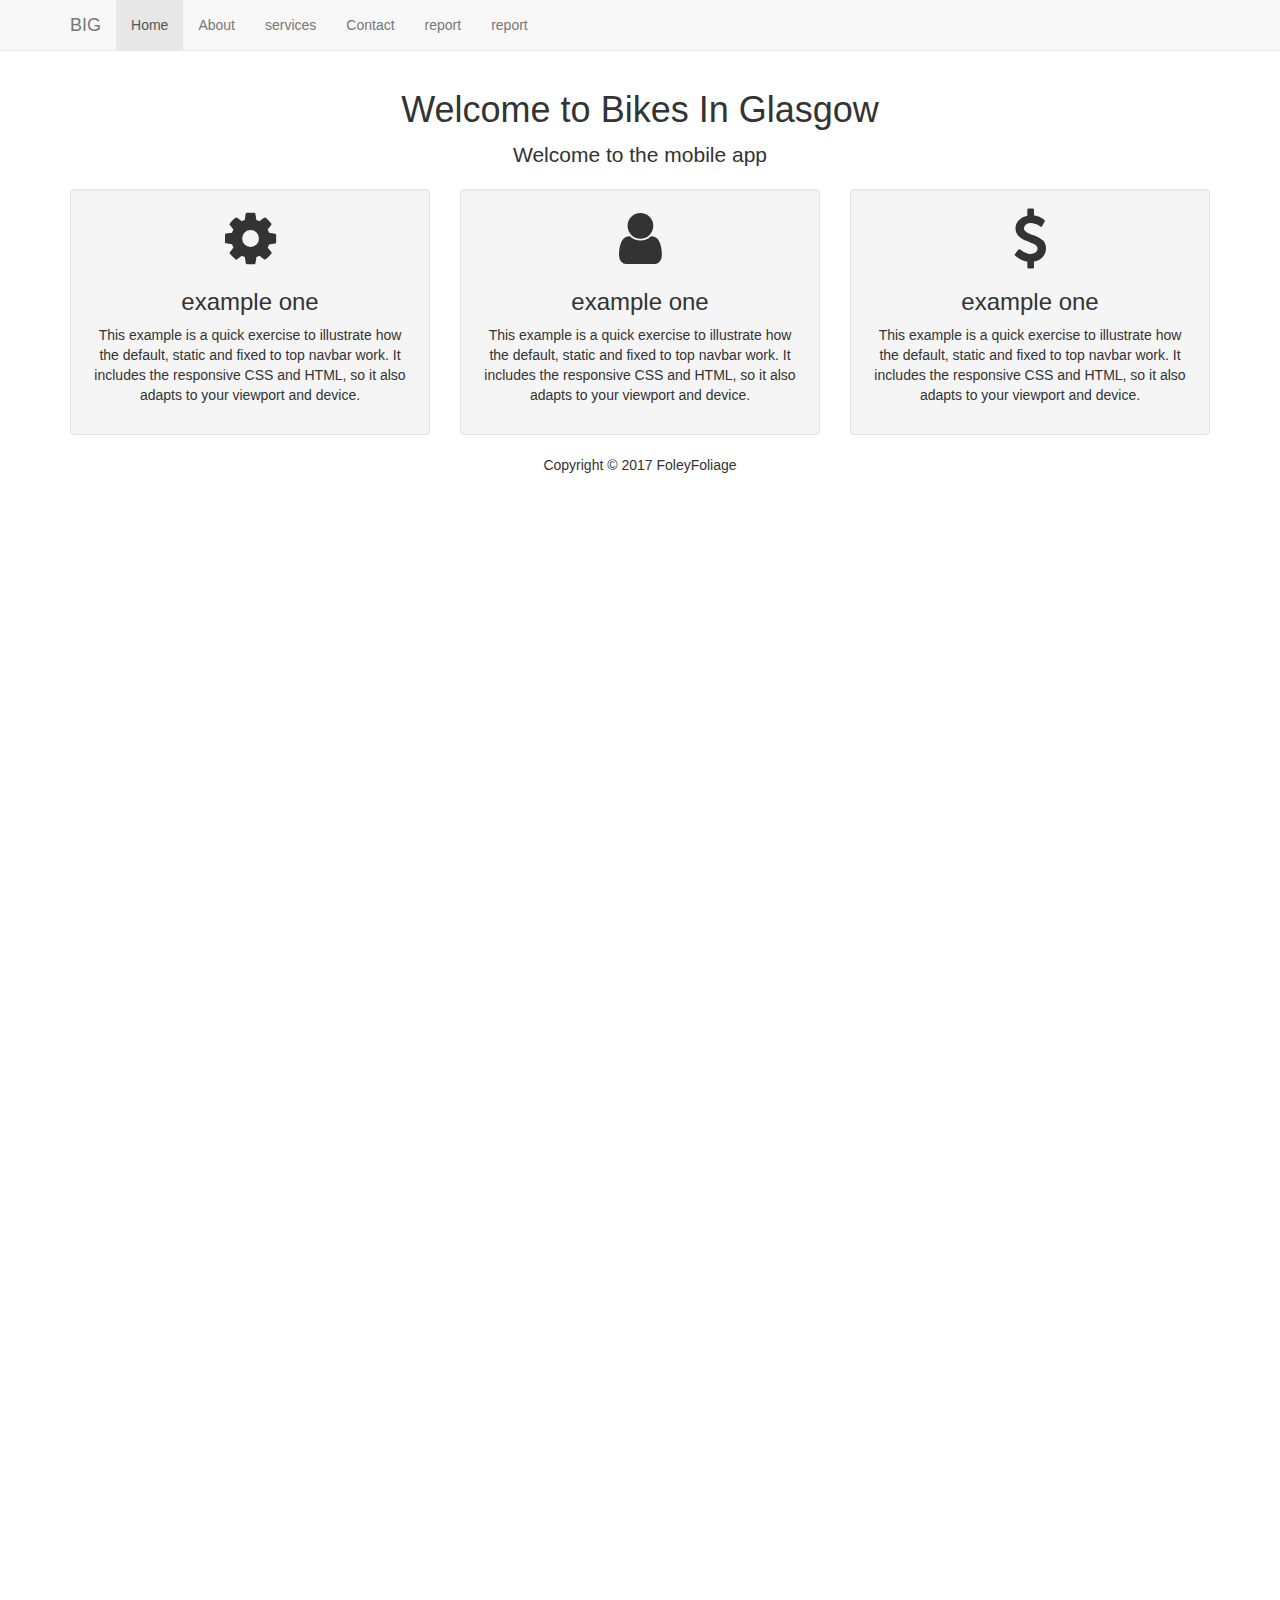
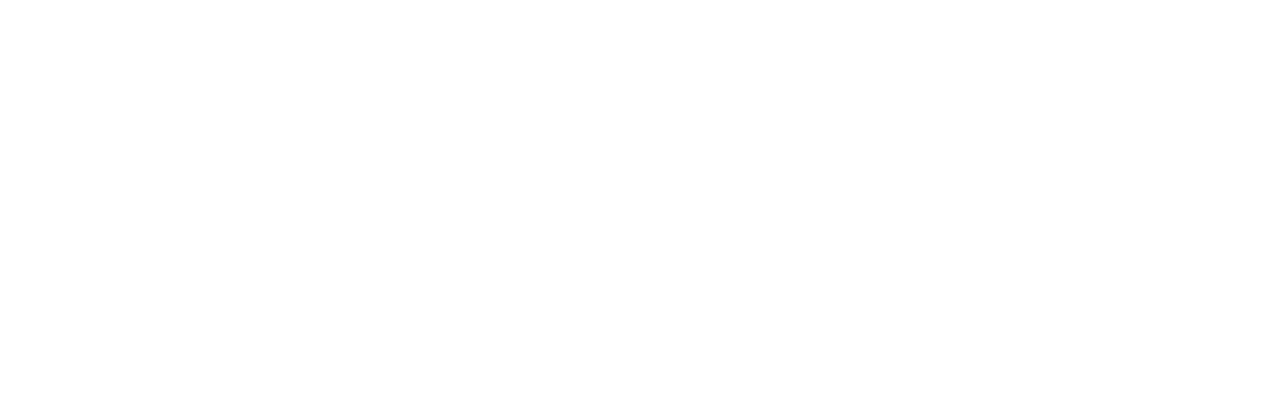
<file: BikesInGlasgow/www/index.html>
<!DOCTYPE html>
<html>
<head>
    <meta charset="utf-8" />
    <meta name="format-detection" content="telephone=no" />
    <meta name="msapplication-tap-highlight" content="no" />
    <meta name="viewport" content="user-scalable=no, initial-scale=1, maximum-scale=1, minimum-scale=1, width=device-width" />
    <meta http-equiv="Content-Security-Policy" content="default-src * 'unsafe-inline'; style-src 'self' 'unsafe-inline'; media-src *" />
	<link rel="stylesheet" href="css/bootstrap.min.css">
	<link rel="stylesheet" href="css/font-awesome.css">
    <link rel="stylesheet" type="text/css" href="css/index.css" />
    <title>Bikes In Glasgow</title>
</head>
<body>
    <!-- Static navbar -->
    <nav class="navbar navbar-default navbar-static-top">
      <div class="container">
        <div class="navbar-header">
          <button type="button" class="navbar-toggle collapsed" data-toggle="collapse" data-target="#navbar" aria-expanded="false" aria-controls="navbar">
            <span class="sr-only">Toggle navigation</span>
            <span class="icon-bar"></span>
            <span class="icon-bar"></span>
            <span class="icon-bar"></span>
          </button>
          <a class="navbar-brand" href="index.html">BIG</a>
        </div>
        <div id="navbar" class="navbar-collapse collapse">
          <ul class="nav navbar-nav">
            <li class="active"><a href="index.html">Home</a></li>
            <li><a href="about.html">About</a></li>
            <li><a href="services.html">services</a></li>
            <li><a href="contact.html">Contact</a></li>
			<li><a href="report.html">report</a></li>
			<li><a href="map.html">report</a></li>
          </ul>
        </div><!--/.nav-collapse -->
      </div>
    </nav>
    <div class="container text-center">
        <h1>Welcome to Bikes In Glasgow</h1>
        <p class="lead">Welcome to the mobile app</p>
        <div class="row">
          <div class="col-md-4">
            <div class="well">
              <i class="fa fa-gear"></i>
                <h3>example one</h3>
                <p>This example is a quick exercise to illustrate how the default, static and fixed to top navbar work. It includes the responsive CSS and HTML, so it also adapts to your viewport and device.</p>
              </div>
            </div>
          <div class="col-md-4">
            <div class="well">
              <i class="fa fa-user"></i>
                <h3>example one</h3>
                <p>This example is a quick exercise to illustrate how the default, static and fixed to top navbar work. It includes the responsive CSS and HTML, so it also adapts to your viewport and device.</p>
              </div>
            </div>
          <div class="col-md-4">
            <div class="well">
              <i class="fa fa-dollar"></i>
                <h3>example one</h3>
                <p>This example is a quick exercise to illustrate how the default, static and fixed to top navbar work. It includes the responsive CSS and HTML, so it also adapts to your viewport and device.</p>
              </div>
            </div>
          </div>
		</div>
     <footer><p class="text-center">Copyright &copy; 2017 FoleyFoliage</p></footer>
	<script type="text/javascript" src="js/jquery.js"></script>
	<script type="text/javascript" src="js/jquery.min.js"></script>
    <script type="text/javascript" src="js/bootstrap.min.js"></script>
    <script type="text/javascript" src="js/index.js"></script>
    <script type="text/javascript">
        app.initialize();
    </script>
</body>
</html>
</file>
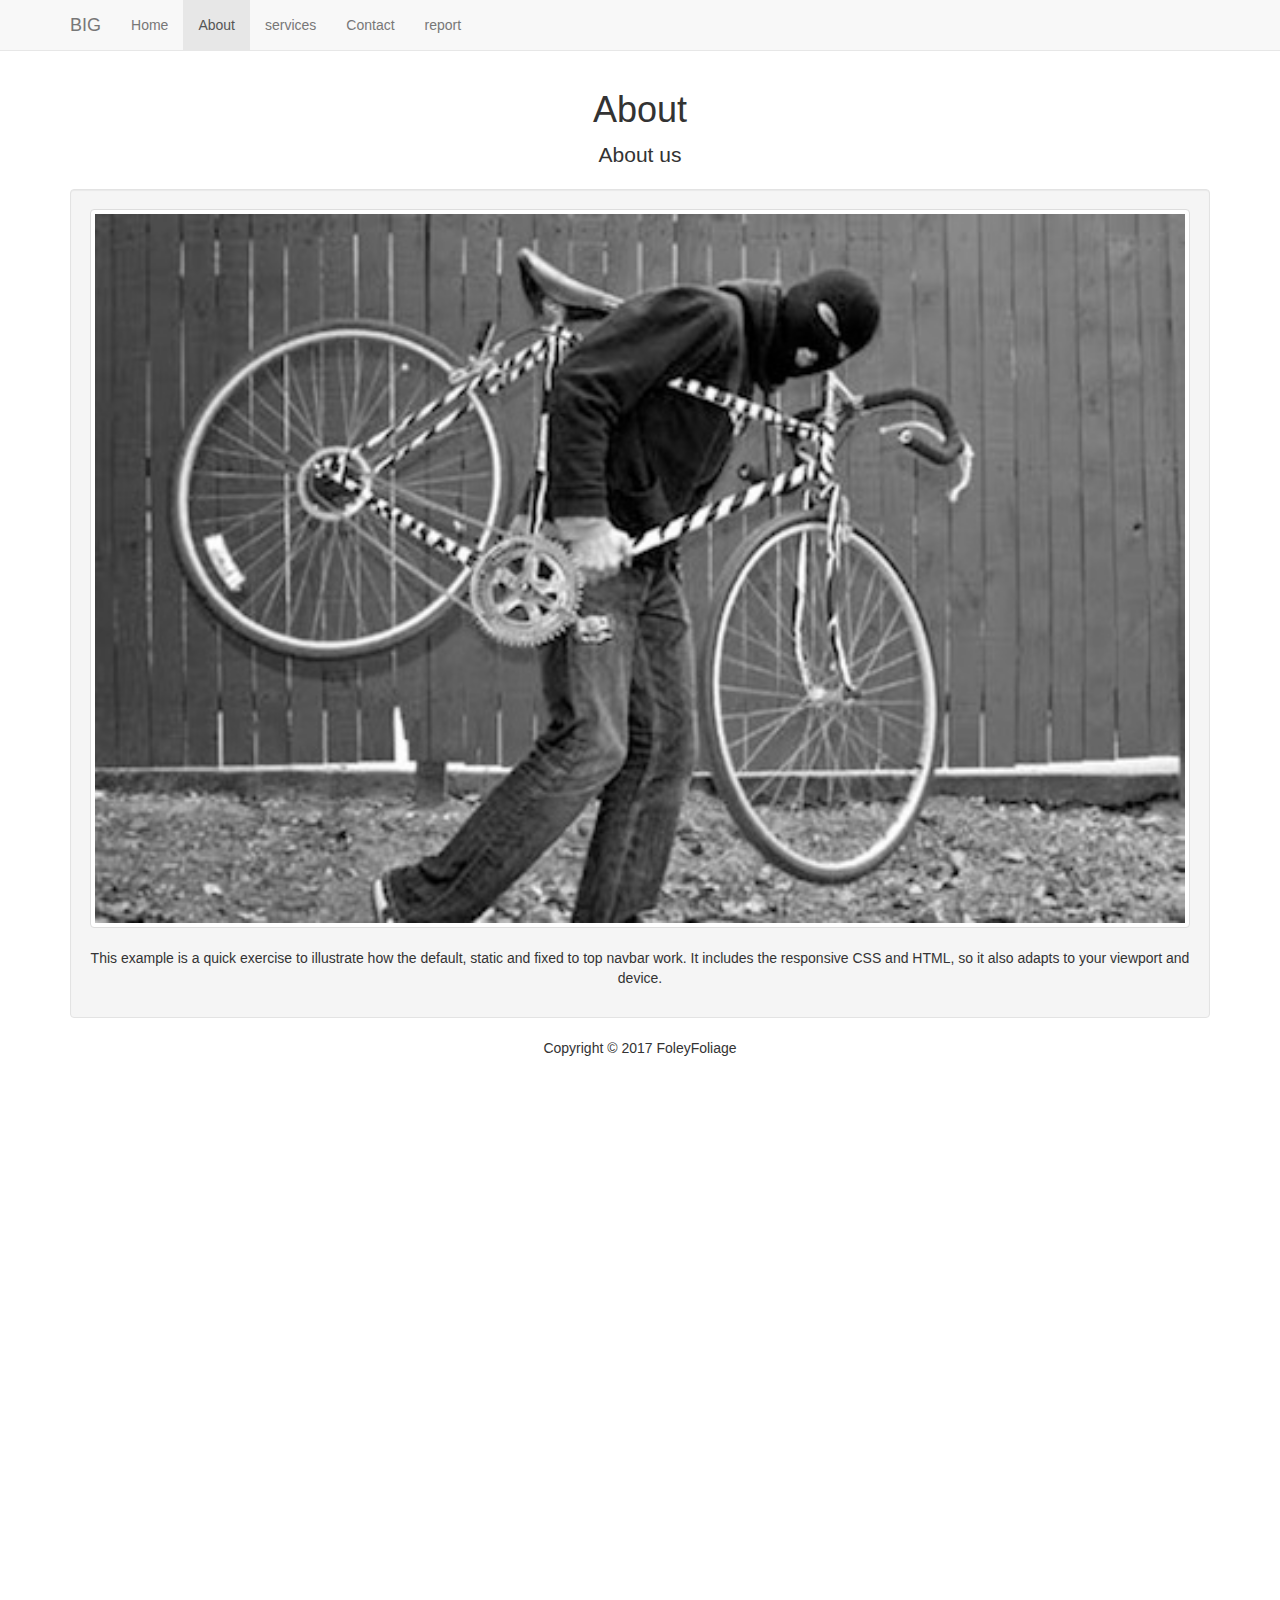
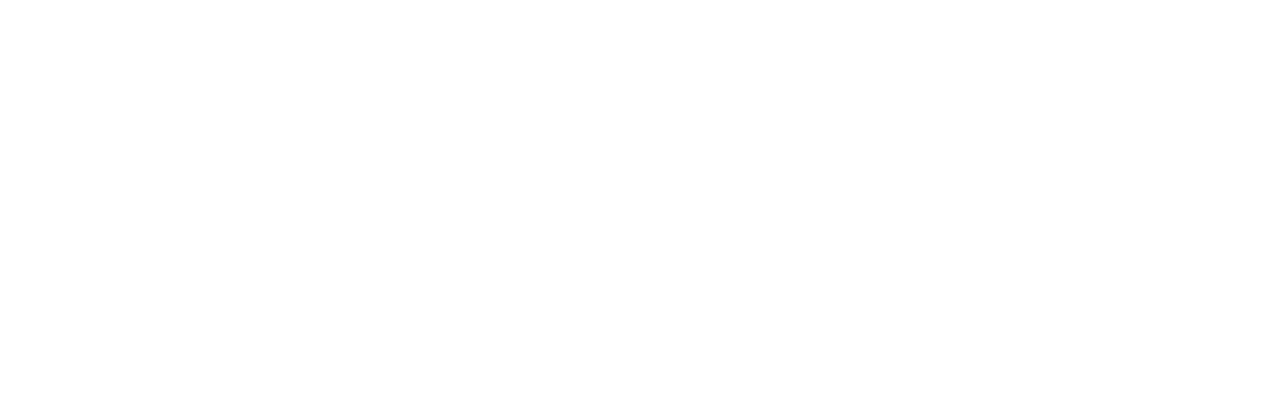
<file: BikesInGlasgow/www/about.html>
<!DOCTYPE html>
<html>
<head>
    <meta charset="utf-8" />
    <meta name="format-detection" content="telephone=no" />
    <meta name="msapplication-tap-highlight" content="no" />
    <meta name="viewport" content="user-scalable=no, initial-scale=1, maximum-scale=1, minimum-scale=1, width=device-width" />
    <meta http-equiv="Content-Security-Policy" content="default-src * 'unsafe-inline'; style-src 'self' 'unsafe-inline'; media-src *" />
	<link rel="stylesheet" href="css/bootstrap.min.css">
	<link rel="stylesheet" href="css/font-awesome.css">
    <link rel="stylesheet" type="text/css" href="css/index.css" />
    <title>Bikes In Glasgow</title>
</head>
<body>
    <!-- Static navbar -->
    <nav class="navbar navbar-default navbar-static-top">
      <div class="container">
        <div class="navbar-header">
          <button type="button" class="navbar-toggle collapsed" data-toggle="collapse" data-target="#navbar" aria-expanded="false" aria-controls="navbar">
            <span class="sr-only">Toggle navigation</span>
            <span class="icon-bar"></span>
            <span class="icon-bar"></span>
            <span class="icon-bar"></span>
          </button>
          <a class="navbar-brand" href="index.html">BIG</a>
        </div>
        <div id="navbar" class="navbar-collapse collapse">
          <ul class="nav navbar-nav">
            <li><a href="index.html">Home</a></li>
            <li class="active"><a href="about.html">About</a></li>
            <li><a href="services.html">services</a></li>
            <li><a href="contact.html">Contact</a></li>
			<li><a href="report.html">report</a></li>
          </ul>
        </div><!--/.nav-collapse -->
      </div>
    </nav>
    <div class="container text-center">
        <h1>About</h1>
        <p class="lead">About us</p>
        <div class="row">
          <div class="col-md-12">
            <div class="well">
                <img class="thumbnail" src="img/image1.jpg" />
                <p>This example is a quick exercise to illustrate how the default, static and fixed to top navbar work. It includes the responsive CSS and HTML, so it also adapts to your viewport and device.</p>
              </div>
            </div>
          </div>
		  </div>
     <footer><p class="text-center">Copyright &copy; 2017 FoleyFoliage</p></footer>
	<script type="text/javascript" src="js/jquery.js"></script>
	<script type="text/javascript" src="js/jquery.min.js"></script>
    <script type="text/javascript" src="js/bootstrap.min.js"></script>
    <script type="text/javascript" src="js/index.js"></script>
    <script type="text/javascript">
        app.initialize();
    </script>
</body>
</html>
</file>
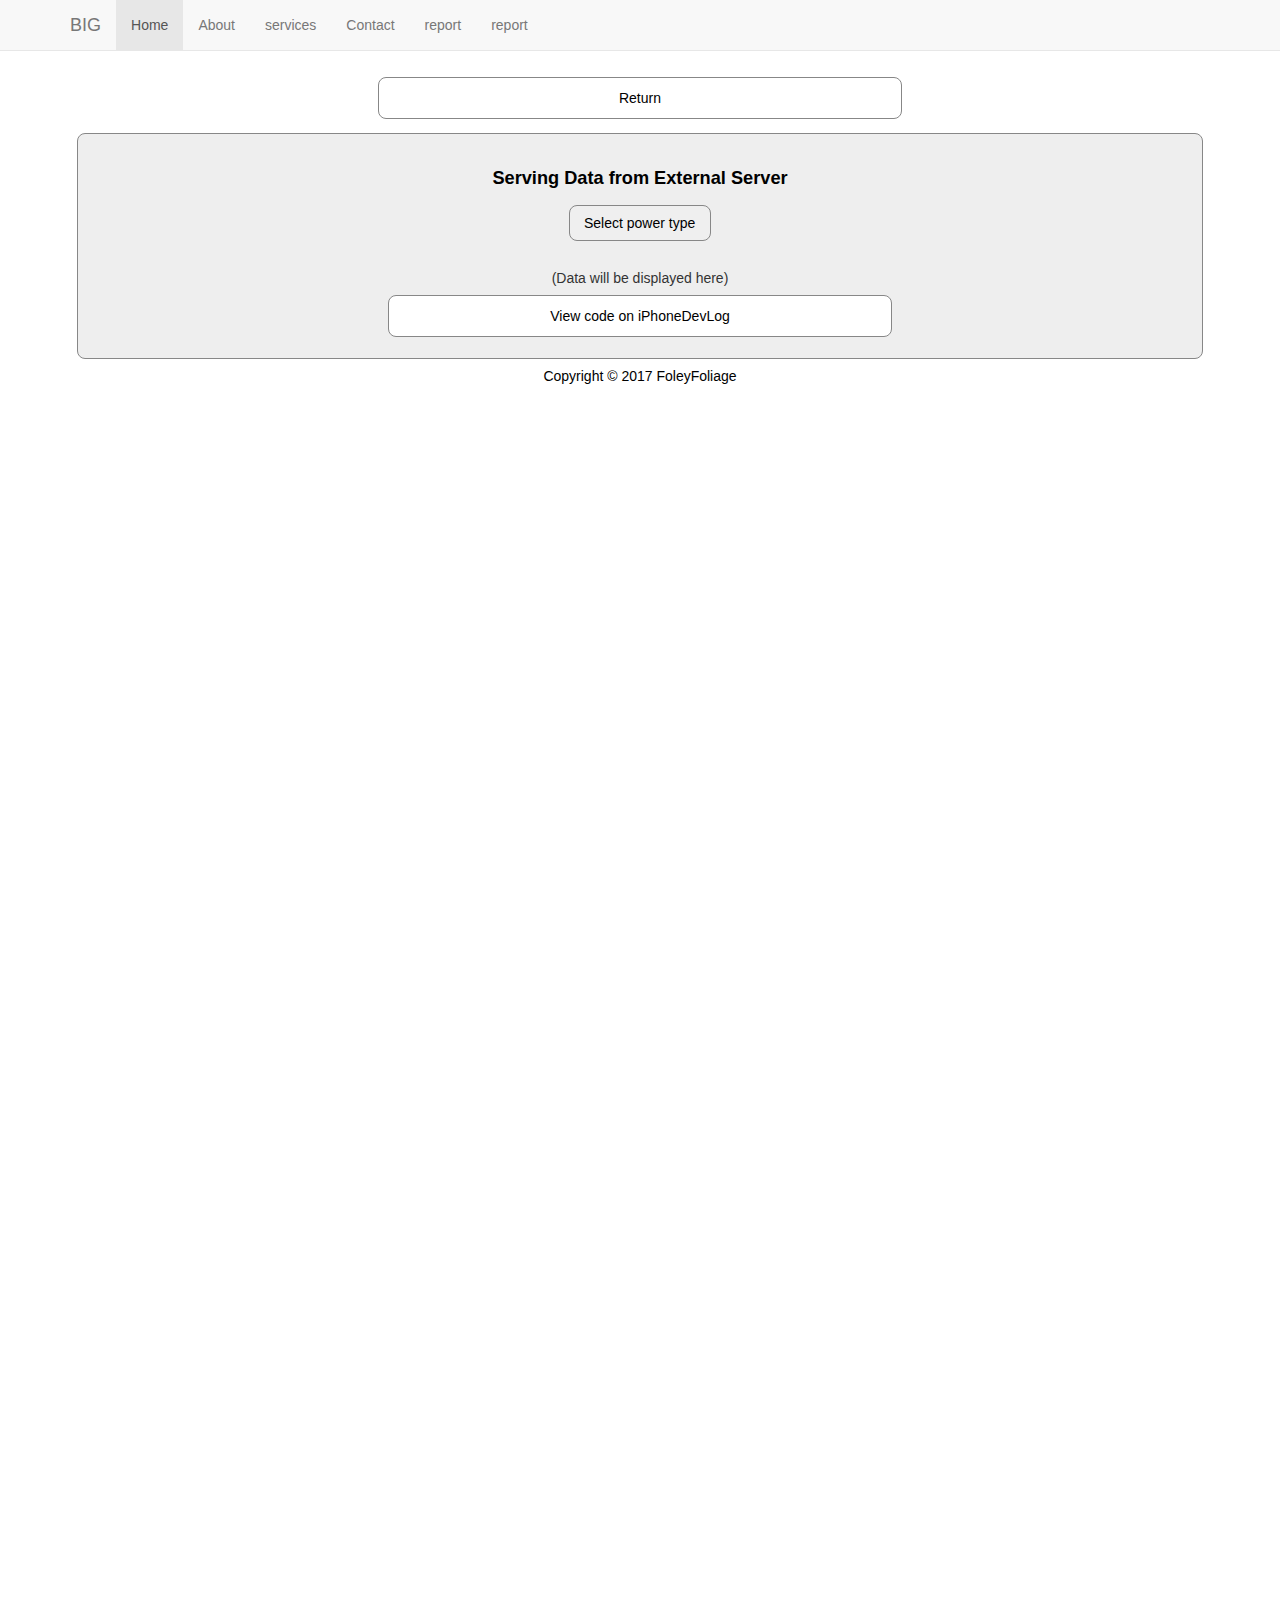
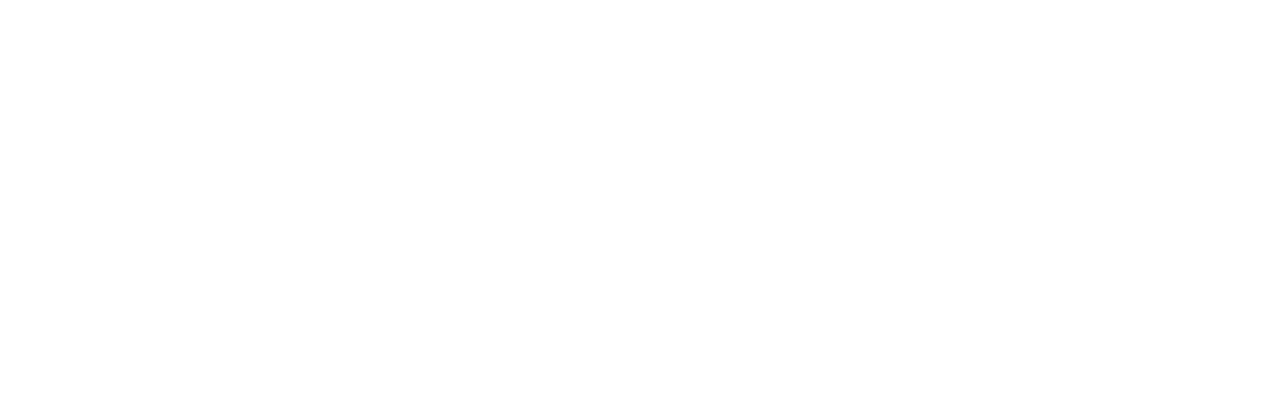
<file: BikesInGlasgow/www/ajaxDB.html>
<!DOCTYPE html>
<html>
<head>
    <meta charset="utf-8" />
    <meta name="format-detection" content="telephone=no" />
    <meta name="msapplication-tap-highlight" content="no" />
    <meta name="viewport" content="user-scalable=no, initial-scale=1, maximum-scale=1, minimum-scale=1, width=device-width" />
    <meta http-equiv="Content-Security-Policy" content="default-src * 'unsafe-inline'; style-src 'self' 'unsafe-inline'; media-src *" />
	<link rel="stylesheet" href="css/bootstrap.min.css">
	<link rel="stylesheet" href="css/font-awesome.css">
    <link rel="stylesheet" type="text/css" href="css/index.css" />
    <title>Bikes In Glasgow</title>
	<style type="text/css">
.buttonClass, h2, p, .inputClass, #output, td, select {
 font-family: "Helvetica"; color: #000; font-size:1em; 
}
h2 {
 font-size:1.3em; font-weight: bold;
}
.buttonClass, .inputClass, #output, .buttonDel, select {
 border-radius:8px; 
 border:#878787 solid 1px; padding:.5em 1em;margin:.5em;
 -webkit-appearance:none;
} 
.buttonClass, .inputClass, #output {
 width: 46%;
} 
.buttonClass {
 text-align: center; height: 3em; background-color:#fff;
}
.select {
 text-align: center; height: 9em; background-color:#fff; line-height: 3em;
}
.inputClass {
 text-align: left; height: 2em; background-color:#ffe; width:90%; 
}
.segment {
 display:block; border-radius:8px; background-color:#eee;
 border:#878787 solid 1px; padding:1em; margin:.5em;
 -webkit-appearance:none; 
 height: auto; 
}
table {
 width:100%;
}
td {
 font-size:.8em;
 padding: .5em;
 width:25%;
 border:1px gray solid;
 overflow:auto; 
 border-radius: 4px;
 background-color: #fff;
 height:2em;
}
@media screen and (max-width:800px) {
 .buttonClass { width: 100%;}
}</style>
</head>
<body>
    <!-- Static navbar -->
    <nav class="navbar navbar-default navbar-static-top">
      <div class="container">
        <div class="navbar-header">
          <button type="button" class="navbar-toggle collapsed" data-toggle="collapse" data-target="#navbar" aria-expanded="false" aria-controls="navbar">
            <span class="sr-only">Toggle navigation</span>
            <span class="icon-bar"></span>
            <span class="icon-bar"></span>
            <span class="icon-bar"></span>
          </button>
          <a class="navbar-brand" href="index.html">BIG</a>
        </div>
        <div id="navbar" class="navbar-collapse collapse">
          <ul class="nav navbar-nav">
            <li class="active"><a href="index.html">Home</a></li>
            <li><a href="about.html">About</a></li>
            <li><a href="services.html">services</a></li>
            <li><a href="contact.html">Contact</a></li>
			<li><a href="report.html">report</a></li>
			<li><a href="map.html">report</a></li>
          </ul>
        </div><!--/.nav-collapse -->
      </div>
    </nav>
    <div class="container text-center">
        <input type="button" class="buttonClass" onclick='window.location="index.html"' value="Return">
<div class="segment">
<h2>Serving Data from External Server</h2>
 <form action="" method="GET" id="formPowerType">
 <select name="users" onchange="showUser(this.value)">
 <option value="">Select power type</option>
 <option value="electric">Electric</option>
 <option value="nitro">Nitro</option>
 </select>
 <!-- <br><input type="button" id="button" class="buttonClass" value="GO" onSubmit="return showUser(this.form)"> -->
 </form>
 <br>
 <div id="txtHint">(Data will be displayed here)</div>
<input type="button" class="buttonClass" onclick='window.location="https://iphonedevlog.wordpress.com/2014/03/28/populate-your-phonegap-app-with-data-from-an-external-server-db/"' value="View code on iPhoneDevLog">
</div>

		</div>
     <footer><p class="text-center">Copyright &copy; 2017 FoleyFoliage</p></footer>
	<script type="text/javascript" src="js/jquery.js"></script>
	<script type="text/javascript" src="js/jquery.min.js"></script>
    <script type="text/javascript" src="js/bootstrap.min.js"></script>
    <script type="text/javascript" src="js/index.js"></script>
    <script type="text/javascript">
        app.initialize();
    </script>
	<script>
// ————————— CORS begin
// Create the XHR object.
function createCORSRequest(method, url) {
var xhr = new XMLHttpRequest();
if (“withCredentials” in xhr) {
// XHR for Chrome/Firefox/Opera/Safari.
xhr.open(method, url, true);
console.log(‘withCredentials’);
}
else if (typeof XDomainRequest != “undefined”) {
// XDomainRequest for IE.
xhr = new XDomainRequest();
xhr.open(method, url);
}
else {
// CORS not supported.
xhr = null;
}
return xhr;
}
function makeCorsRequest() {
var xhr = createCORSRequest(‘GET’, url);
if (!xhr) {
alert(‘CORS not supported’);
return;
}
xhr.onload = function() {
console.log(“onloadn”);
}
xhr.onerror = function() {
alert(‘Error accessing database.’);
}
xhr.send();
}
// ————————— CORS end
function showUser(str) {
if (str==””) {
document.getElementById(“txtHint”).innerHTML = “Please make a selection.”;
return;
}
document.getElementById(“txtHint”).innerHTML = “Getting data …”;
xmlhttp=new XMLHttpRequest();
xmlhttp.onreadystatechange=function() {
if (xmlhttp.readyState==4 && xmlhttp.status==200) {
var txt = xmlhttp.responseText;
document.getElementById(“txtHint”).innerHTML = xmlhttp.responseText;
}
}
// Need full URL to page, since this HTML page is not on a server
xmlhttp.open(“GET”,”http://localhost/BikesInGlasgow/getcars.php?q=’+str'”,true);
xmlhttp.send();
}
// Start the CORS on startup
var url = “http://localhost”;
var method = “GET”;
createCORSRequest(method, url);
 </script>
</body>
</html>
</file>
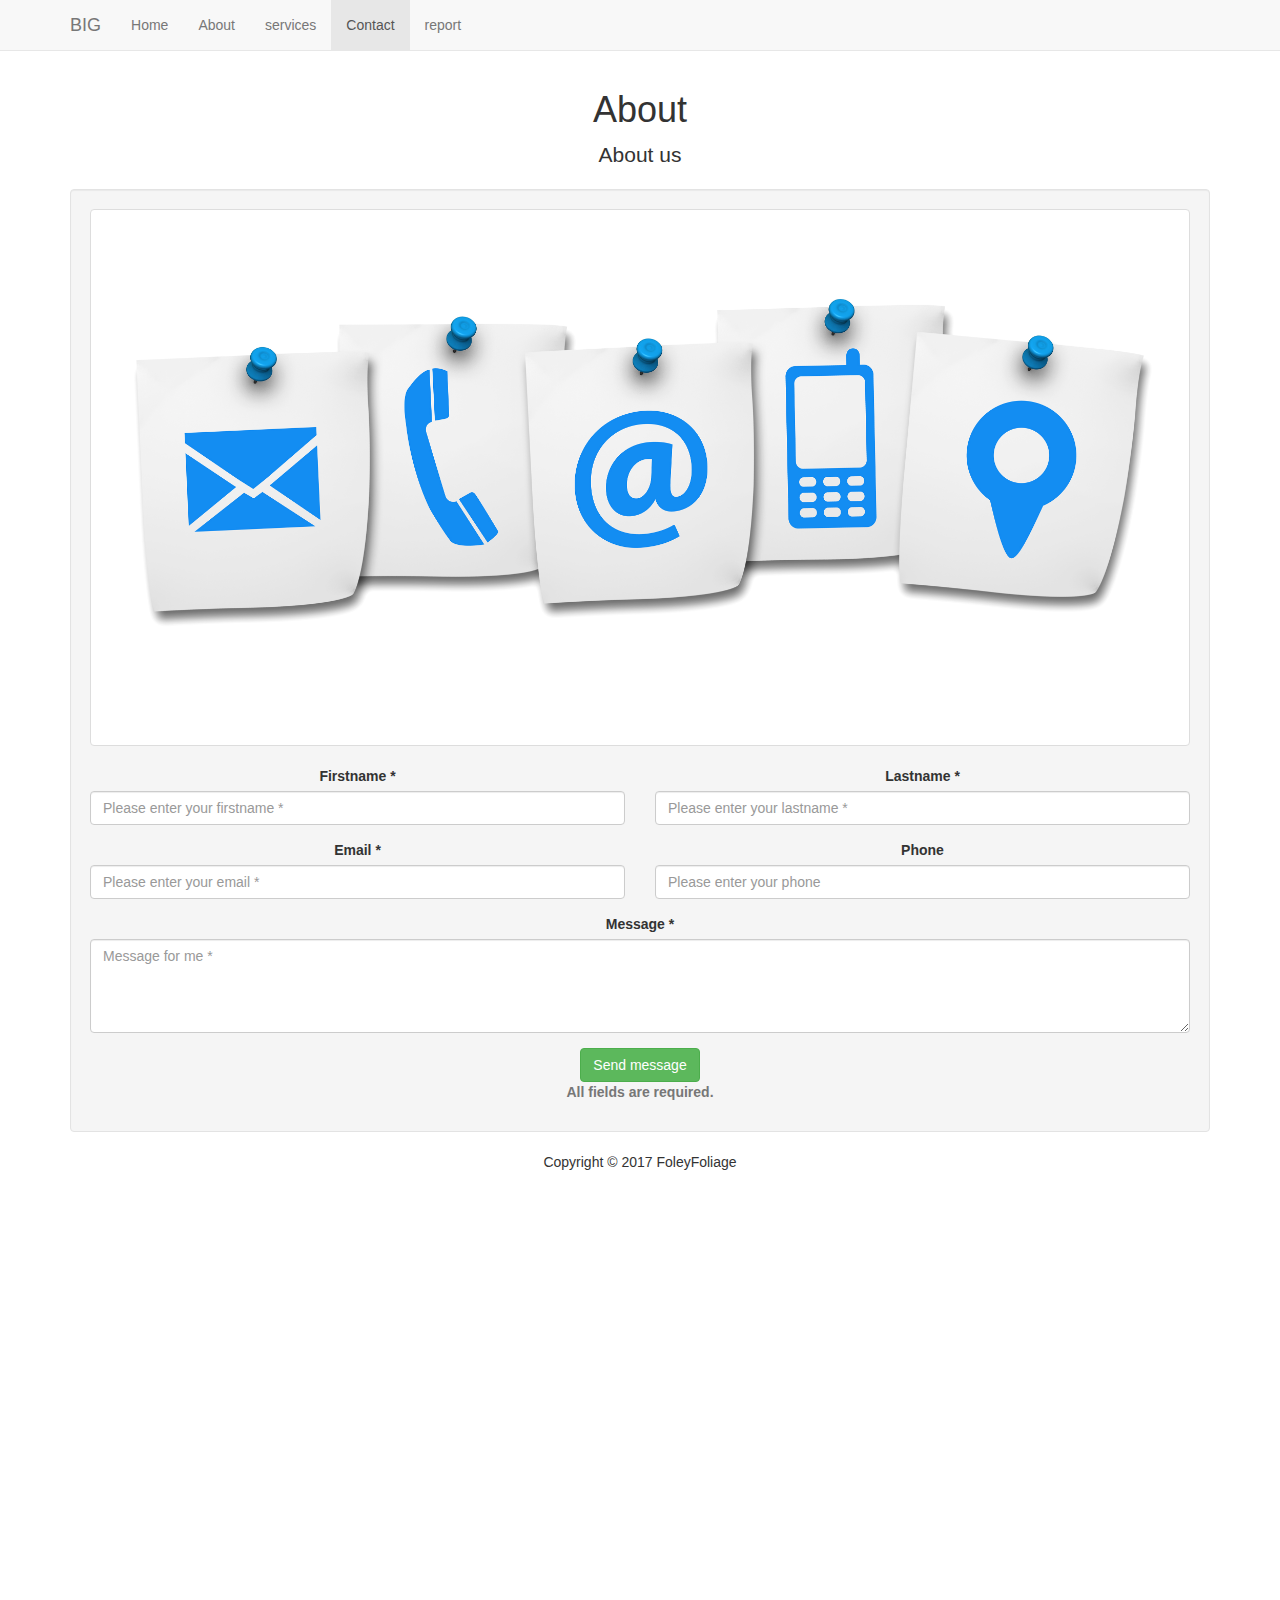
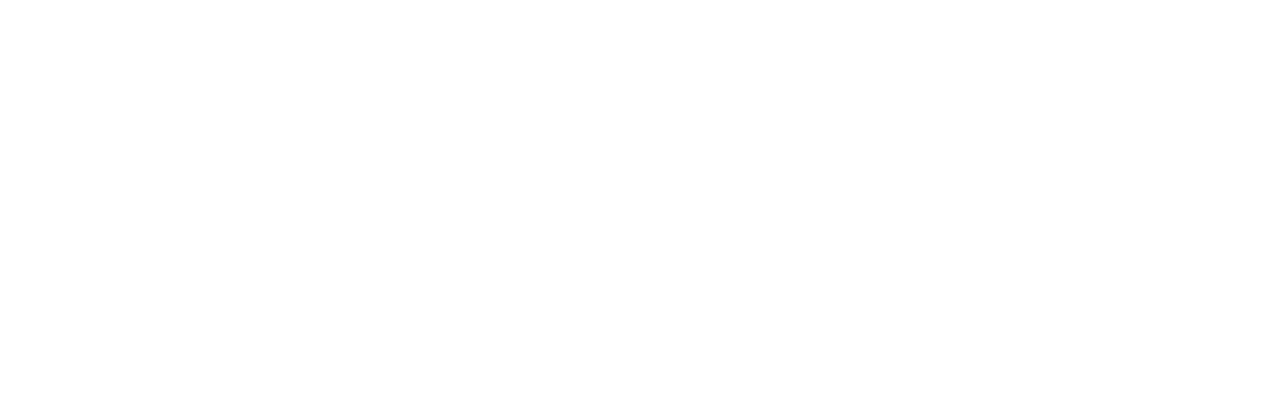
<file: BikesInGlasgow/www/contact.html>
<!DOCTYPE html>
<html>
<head>
    <meta charset="utf-8" />
    <meta name="format-detection" content="telephone=no" />
    <meta name="msapplication-tap-highlight" content="no" />
    <meta name="viewport" content="user-scalable=no, initial-scale=1, maximum-scale=1, minimum-scale=1, width=device-width" />
    <meta http-equiv="Content-Security-Policy" content="default-src * 'unsafe-inline'; style-src 'self' 'unsafe-inline'; media-src *" />
	<link rel="stylesheet" href="css/bootstrap.min.css">
	<link rel="stylesheet" href="css/font-awesome.css">
    <link rel="stylesheet" type="text/css" href="css/index.css" />
    <title>Bikes In Glasgow</title>
</head>
<body>
    <!-- Static navbar -->
    <nav class="navbar navbar-default navbar-static-top">
      <div class="container">
        <div class="navbar-header">
          <button type="button" class="navbar-toggle collapsed" data-toggle="collapse" data-target="#navbar" aria-expanded="false" aria-controls="navbar">
            <span class="sr-only">Toggle navigation</span>
            <span class="icon-bar"></span>
            <span class="icon-bar"></span>
            <span class="icon-bar"></span>
          </button>
          <a class="navbar-brand" href="index.html">BIG</a>
        </div>
        <div id="navbar" class="navbar-collapse collapse">
          <ul class="nav navbar-nav">
            <li><a href="index.html">Home</a></li>
            <li><a href="about.html">About</a></li>
            <li><a href="services.html">services</a></li>
            <li class="active"><a href="contact.html">Contact</a></li>
			<li><a href="report.html">report</a></li>
          </ul>
        </div><!--/.nav-collapse -->
      </div>
    </nav>
    <div class="container text-center">
        <h1>About</h1>
        <p class="lead">About us</p>
        <div class="row">
          <div class="col-md-12">
            <div class="well">
                <img class="thumbnail" src="img/image3.jpg" />
					                    <form id="contact-form" method="post" action="contact-2.php" role="form">

                        <div class="messages"></div>

                        <div class="controls">

                            <div class="row">
                                <div class="col-md-6">
                                    <div class="form-group">
                                        <label for="form_name">Firstname *</label>
                                        <input id="form_name" type="text" name="name" class="form-control" placeholder="Please enter your firstname *" required="required" data-error="Firstname is required.">
                                        <div class="help-block with-errors"></div>
                                    </div>
                                </div>
                                <div class="col-md-6">
                                    <div class="form-group">
                                        <label for="form_lastname">Lastname *</label>
                                        <input id="form_lastname" type="text" name="surname" class="form-control" placeholder="Please enter your lastname *" required="required" data-error="Lastname is required.">
                                        <div class="help-block with-errors"></div>
                                    </div>
                                </div>
                            </div>
                            <div class="row">
                                <div class="col-md-6">
                                    <div class="form-group">
                                        <label for="form_email">Email *</label>
                                        <input id="form_email" type="email" name="email" class="form-control" placeholder="Please enter your email *" required="required" data-error="Valid email is required.">
                                        <div class="help-block with-errors"></div>
                                    </div>
                                </div>
                                <div class="col-md-6">
                                    <div class="form-group">
                                        <label for="form_phone">Phone</label>
                                        <input id="form_phone" type="tel" name="phone" class="form-control" placeholder="Please enter your phone">
                                        <div class="help-block with-errors"></div>
                                    </div>
                                </div>
                            </div>
                            <div class="row">
                                <div class="col-md-12">
                                    <div class="form-group">
                                        <label for="form_message">Message *</label>
                                        <textarea id="form_message" name="message" class="form-control" placeholder="Message for me *" rows="4" required="required" data-error="Please,leave us a message."></textarea>
                                        <div class="help-block with-errors"></div>
                                    </div>
                                </div>
                                <div class="col-md-12">
                                    <input type="submit" class="btn btn-success btn-send" value="Send message">
                                </div>
                            </div>
                            <div class="row">
                                <div class="col-md-12">
                                    <p class="text-muted"><strong>All fields are required.</strong></p>
                                </div>
                            </div>
                        </div>

                    </form>
              </div>
            </div>
          </div>
		  </div>
     <footer><p class="text-center">Copyright &copy; 2017 FoleyFoliage</p></footer>
	<script type="text/javascript" src="js/jquery.js"></script>
	<script type="text/javascript" src="js/jquery.min.js"></script>
    <script type="text/javascript" src="js/bootstrap.min.js"></script>
    <script type="text/javascript" src="js/index.js"></script>
    <script type="text/javascript">
        app.initialize();
    </script>
</body>
</html>
</file>
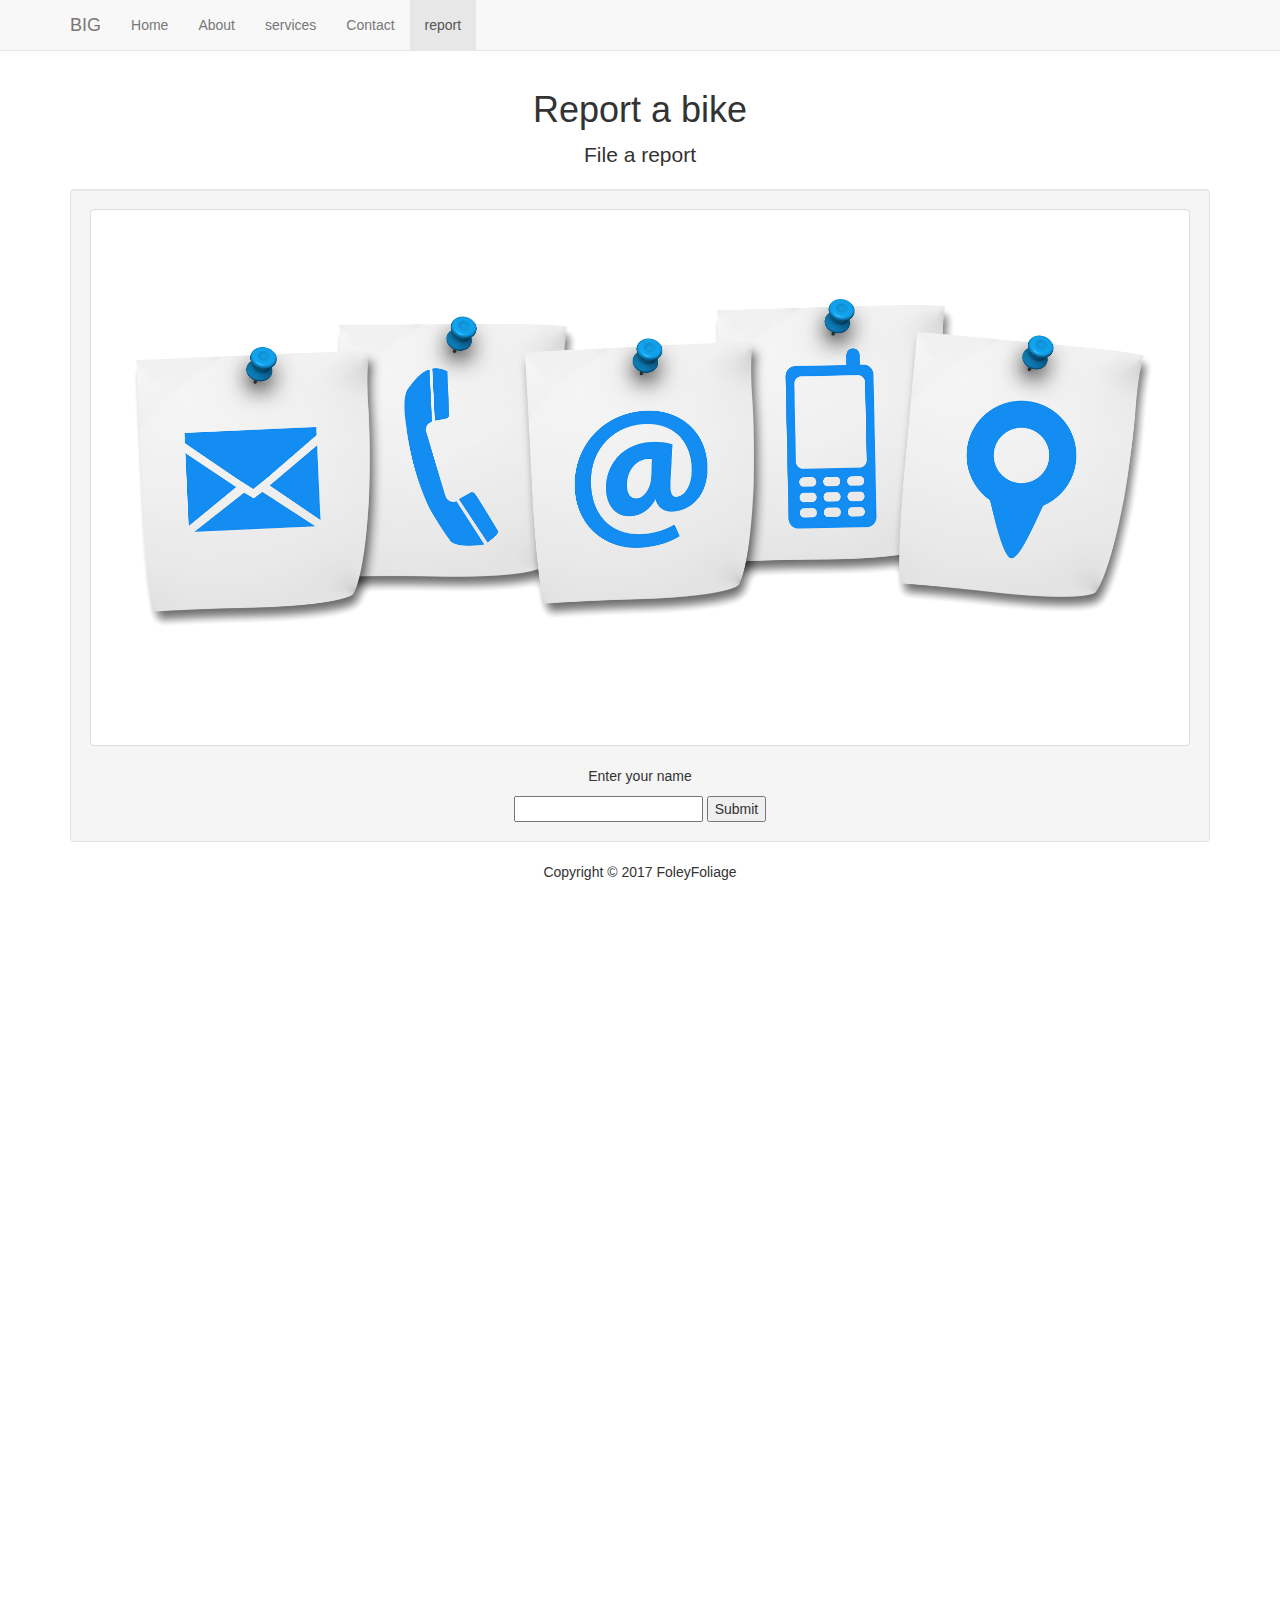
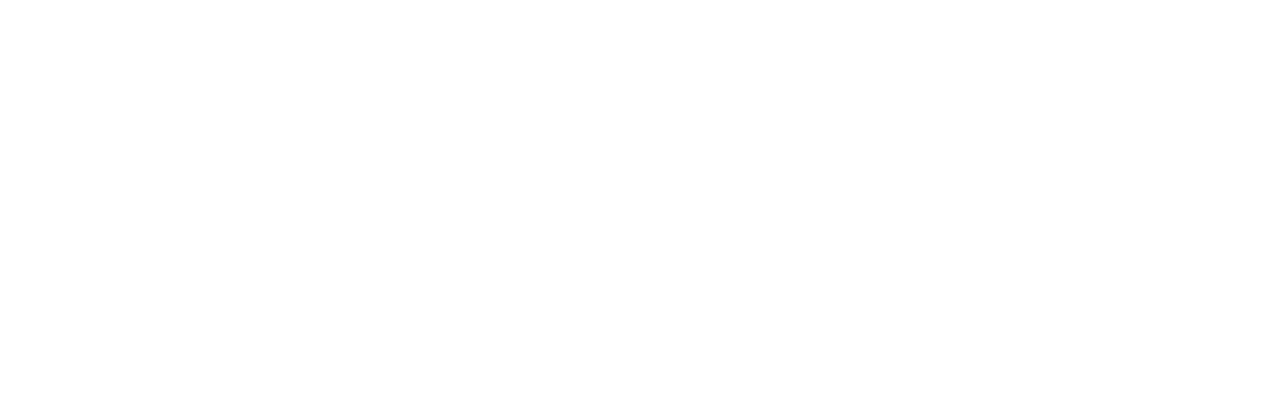
<file: BikesInGlasgow/www/report.html>
<!DOCTYPE html>
<html>
<head>
    <meta charset="utf-8" />
    <meta name="format-detection" content="telephone=no" />
    <meta name="msapplication-tap-highlight" content="no" />
    <meta name="viewport" content="user-scalable=no, initial-scale=1, maximum-scale=1, minimum-scale=1, width=device-width" />
    <meta http-equiv="Content-Security-Policy" content="default-src * 'unsafe-inline'; style-src 'self' 'unsafe-inline'; media-src *" />
	<link rel="stylesheet" href="css/bootstrap.min.css">
	<link rel="stylesheet" href="css/font-awesome.css">
    <link rel="stylesheet" type="text/css" href="css/index.css" />
	
    <title>Bikes In Glasgow</title>
</head>
<body>
    <!-- Static navbar -->
    <nav class="navbar navbar-default navbar-static-top">
      <div class="container">
        <div class="navbar-header">
          <button type="button" class="navbar-toggle collapsed" data-toggle="collapse" data-target="#navbar" aria-expanded="false" aria-controls="navbar">
            <span class="sr-only">Toggle navigation</span>
            <span class="icon-bar"></span>
            <span class="icon-bar"></span>
            <span class="icon-bar"></span>
          </button>
          <a class="navbar-brand" href="index.html">BIG</a>
        </div>
        <div id="navbar" class="navbar-collapse collapse">
          <ul class="nav navbar-nav">
            <li><a href="index.html">Home</a></li>
            <li><a href="about.html">About</a></li>
            <li><a href="services.html">services</a></li>
            <li><a href="contact.html">Contact</a></li>
			<li class="active"><a href="report.html">report</a></li>
          </ul>
        </div><!--/.nav-collapse -->
      </div>
    </nav>
    <div class="container text-center">
        <h1>Report a bike</h1>
        <p class="lead">File a report</p>
        <div class="row">
          <div class="col-md-12">
            <div class="well">
                <img class="thumbnail" src="img/image3.jpg" />
					<form action="save.html" onsubmit="callme()">
						<p>Enter your name</p>
						<input id="tbName" type="text">
						<button type="submit" value="submit">Submit</button>
					</form>
              </div>
          </div>
		  </div>
		  </div>
     <footer><p class="text-center">Copyright &copy; 2017 FoleyFoliage</p></footer>
	 <script type="text/javascript" src="js/my-app.js"></script>
	<script type="text/javascript" src="js/jquery.js"></script>
	<script type="text/javascript" src="js/jquery.min.js"></script>
    <script type="text/javascript" src="js/bootstrap.min.js"></script>
    <script type="text/javascript" src="js/index.js"></script>
	
    <script type="text/javascript">
        app.initialize();
    </script>
	
<script>
    function callme(){
        var name = document.getElementById('tbName').value;
        sessionStorage.setItem('userName', name);
    }
</script>

</body>
</html>
</file>
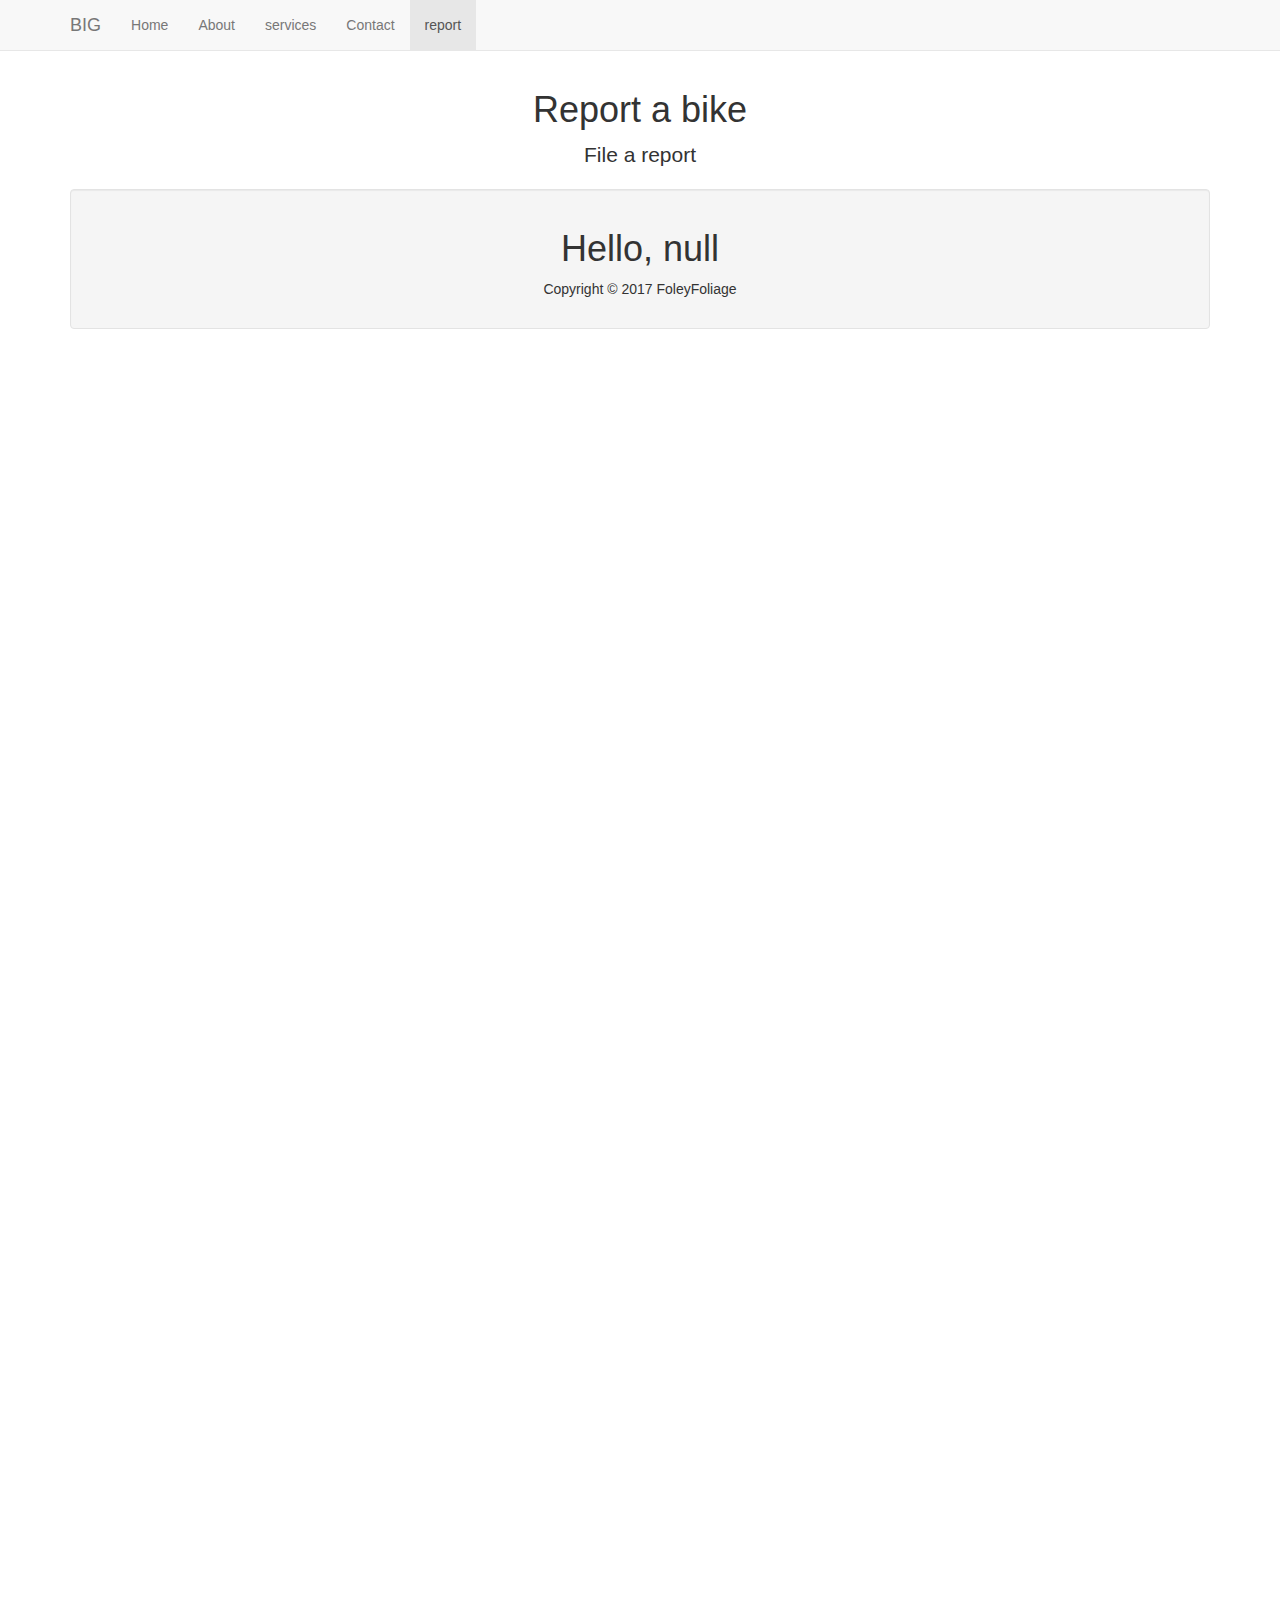
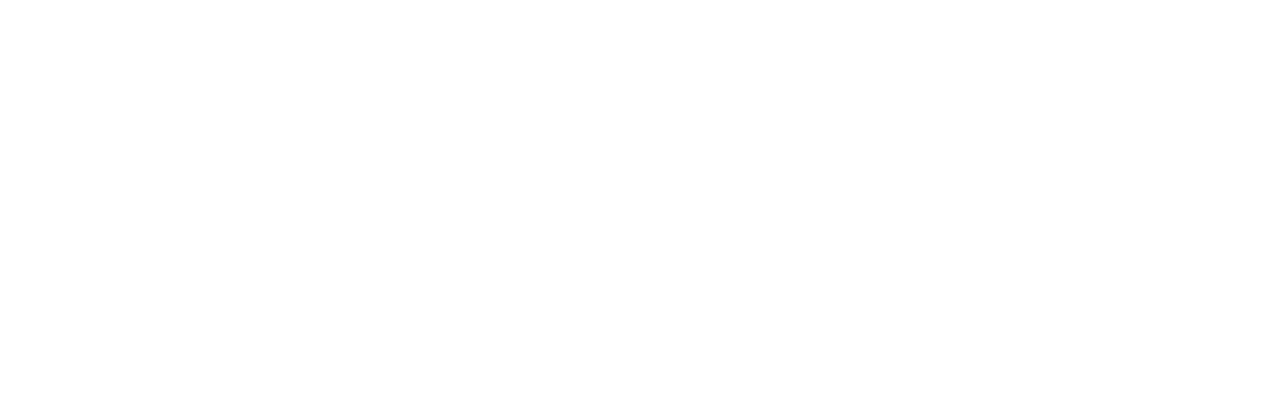
<file: BikesInGlasgow/www/save.html>
<!DOCTYPE html>
<html>
<head>
    <meta charset="utf-8" />
    <meta name="format-detection" content="telephone=no" />
    <meta name="msapplication-tap-highlight" content="no" />
    <meta name="viewport" content="user-scalable=no, initial-scale=1, maximum-scale=1, minimum-scale=1, width=device-width" />
    <meta http-equiv="Content-Security-Policy" content="default-src * 'unsafe-inline'; style-src 'self' 'unsafe-inline'; media-src *" />
	<link rel="stylesheet" href="css/bootstrap.min.css">
	<link rel="stylesheet" href="css/font-awesome.css">
    <link rel="stylesheet" type="text/css" href="css/index.css" />
	
    <title>Bikes In Glasgow</title>
</head>
<body>
    <!-- Static navbar -->
    <nav class="navbar navbar-default navbar-static-top">
      <div class="container">
        <div class="navbar-header">
          <button type="button" class="navbar-toggle collapsed" data-toggle="collapse" data-target="#navbar" aria-expanded="false" aria-controls="navbar">
            <span class="sr-only">Toggle navigation</span>
            <span class="icon-bar"></span>
            <span class="icon-bar"></span>
            <span class="icon-bar"></span>
          </button>
          <a class="navbar-brand" href="index.html">BIG</a>
        </div>
        <div id="navbar" class="navbar-collapse collapse">
          <ul class="nav navbar-nav">
            <li><a href="index.html">Home</a></li>
            <li><a href="about.html">About</a></li>
            <li><a href="services.html">services</a></li>
            <li><a href="contact.html">Contact</a></li>
			<li class="active"><a href="report.html">report</a></li>
          </ul>
        </div><!--/.nav-collapse -->
      </div>
    </nav>
    <div class="container text-center">
        <h1>Report a bike</h1>
        <p class="lead">File a report</p>
        <div class="row">
          <div class="col-md-12">
            <div class="well">
					<h1 id="welcome"> </h1>
<script>
    window.onload = function() {
        document.getElementById('welcome').innerText = "Hello, " + sessionStorage.getItem('userName');
    };
</script>
     <footer><p class="text-center">Copyright &copy; 2017 FoleyFoliage</p></footer>
	 <script type="text/javascript" src="js/my-app.js"></script>
	<script type="text/javascript" src="js/jquery.js"></script>
	<script type="text/javascript" src="js/jquery.min.js"></script>
    <script type="text/javascript" src="js/bootstrap.min.js"></script>
    <script type="text/javascript" src="js/index.js"></script>
	
    <script type="text/javascript">
        app.initialize();
    </script>
	
</script>

</body>
</html>
</file>
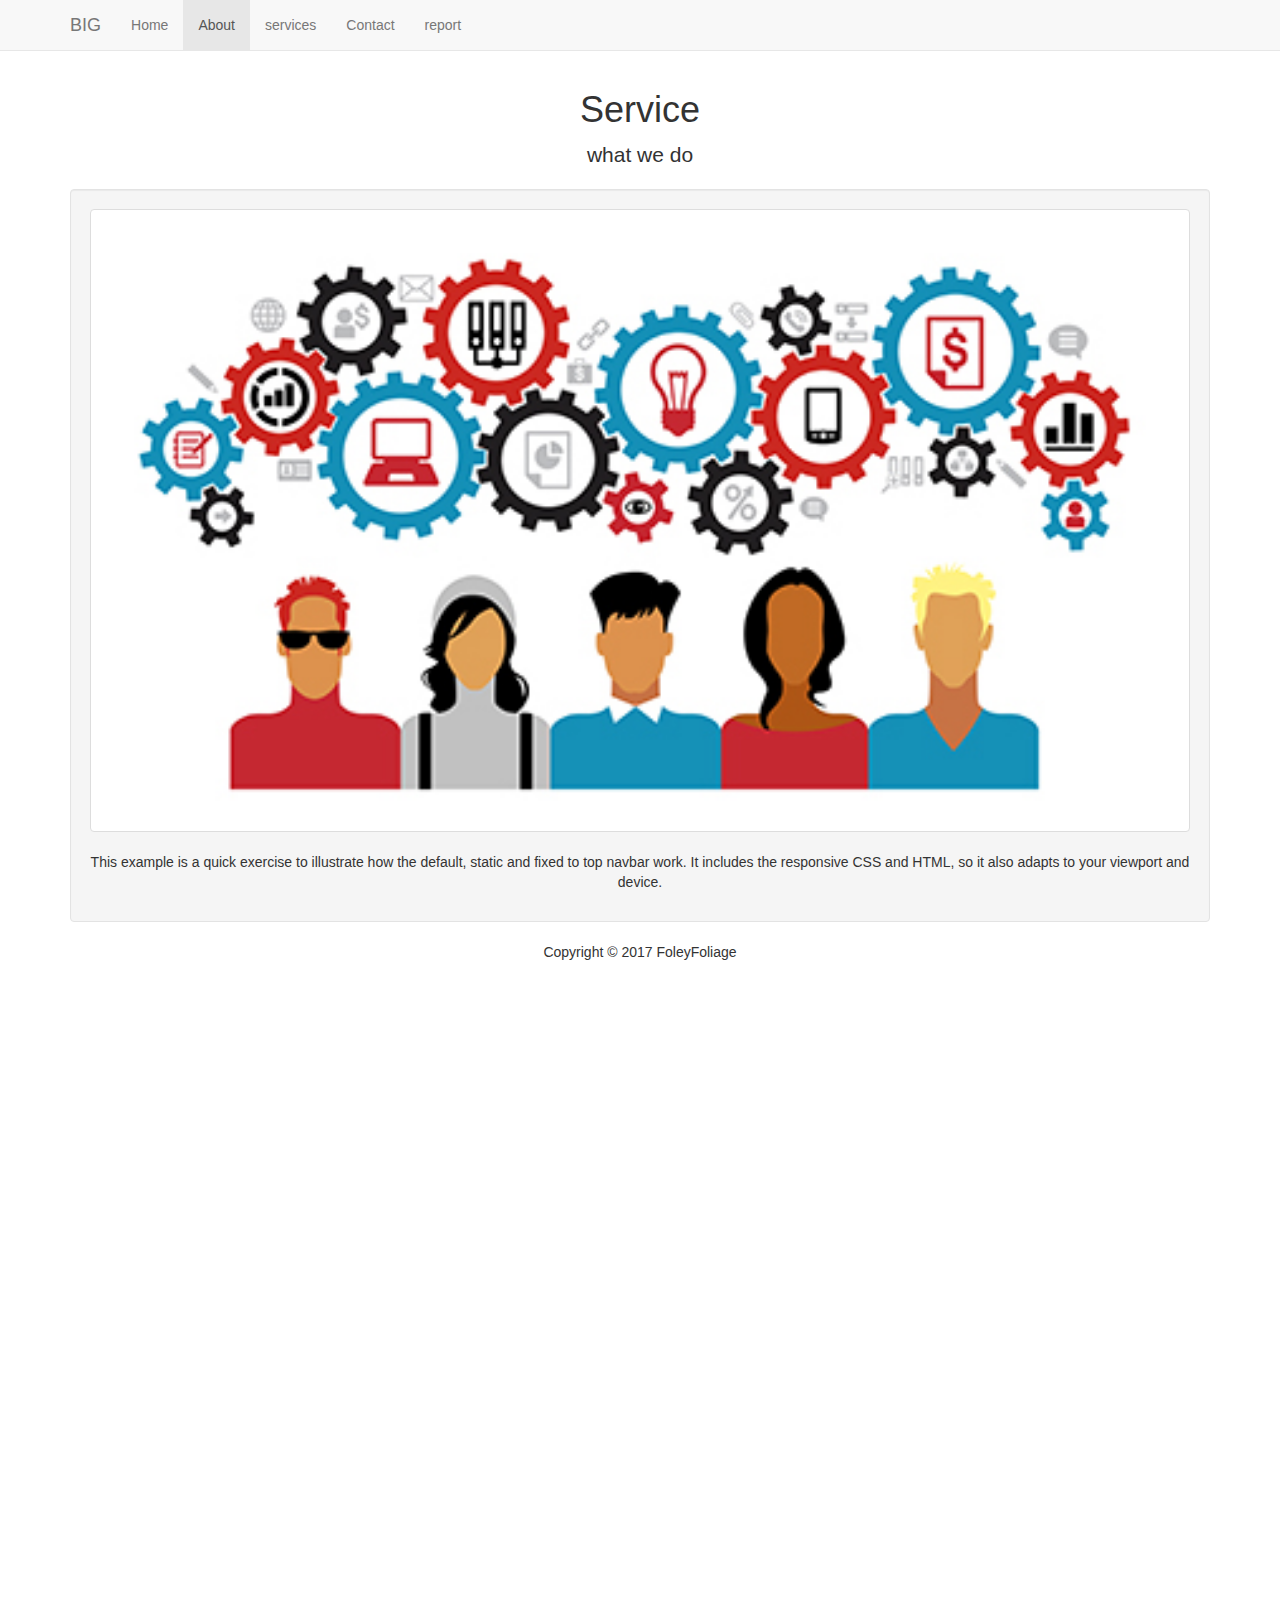
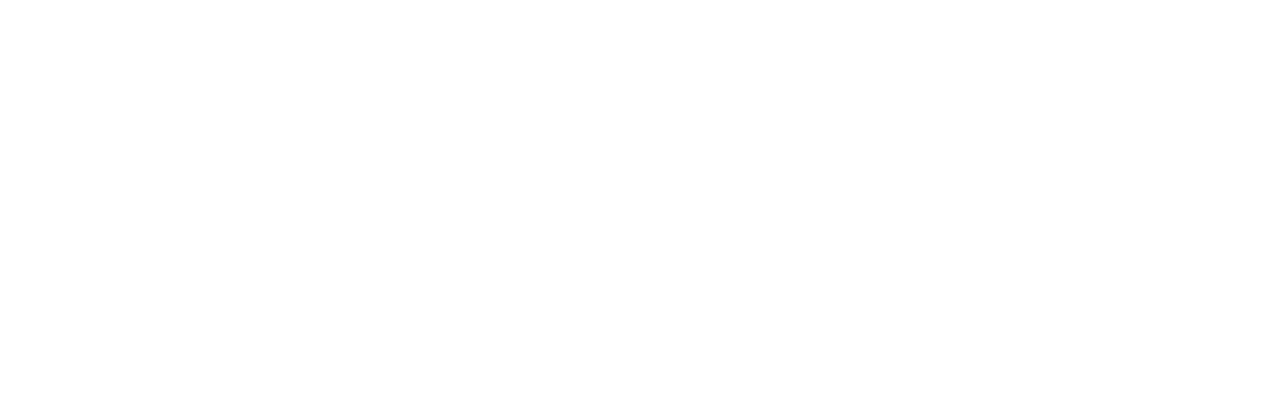
<file: BikesInGlasgow/www/services.html>
<!DOCTYPE html>
<html>
<head>
    <meta charset="utf-8" />
    <meta name="format-detection" content="telephone=no" />
    <meta name="msapplication-tap-highlight" content="no" />
    <meta name="viewport" content="user-scalable=no, initial-scale=1, maximum-scale=1, minimum-scale=1, width=device-width" />
    <meta http-equiv="Content-Security-Policy" content="default-src * 'unsafe-inline'; style-src 'self' 'unsafe-inline'; media-src *" />
	<link rel="stylesheet" href="css/bootstrap.min.css">
	<link rel="stylesheet" href="css/font-awesome.css">
    <link rel="stylesheet" type="text/css" href="css/index.css" />
    <title>Bikes In Glasgow</title>
</head>
<body>
    <!-- Static navbar -->
    <nav class="navbar navbar-default navbar-static-top">
      <div class="container">
        <div class="navbar-header">
          <button type="button" class="navbar-toggle collapsed" data-toggle="collapse" data-target="#navbar" aria-expanded="false" aria-controls="navbar">
            <span class="sr-only">Toggle navigation</span>
            <span class="icon-bar"></span>
            <span class="icon-bar"></span>
            <span class="icon-bar"></span>
          </button>
          <a class="navbar-brand" href="index.html">BIG</a>
        </div>
        <div id="navbar" class="navbar-collapse collapse">
          <ul class="nav navbar-nav">
            <li><a href="index.html">Home</a></li>
            <li class="active"><a href="about.html">About</a></li>
            <li><a href="services.html">services</a></li>
            <li><a href="contact.html">Contact</a></li>
			<li><a href="report.html">report</a></li>
          </ul>
        </div><!--/.nav-collapse -->
      </div>
    </nav>
    <div class="container text-center">
        <h1>Service</h1>
        <p class="lead">what we do</p>
        <div class="row">
          <div class="col-md-12">
            <div class="well">
                <img class="thumbnail" src="img/image2.jpg" />
                <p>This example is a quick exercise to illustrate how the default, static and fixed to top navbar work. It includes the responsive CSS and HTML, so it also adapts to your viewport and device.</p>
              </div>
            </div>
          </div>
		  </div>
     <footer><p class="text-center">Copyright &copy; 2017 FoleyFoliage</p></footer>
	<script type="text/javascript" src="js/jquery.js"></script>
	<script type="text/javascript" src="js/jquery.min.js"></script>
    <script type="text/javascript" src="js/bootstrap.min.js"></script>
    <script type="text/javascript" src="js/index.js"></script>
    <script type="text/javascript">
        app.initialize();
    </script>
</body>
</html>
</file>
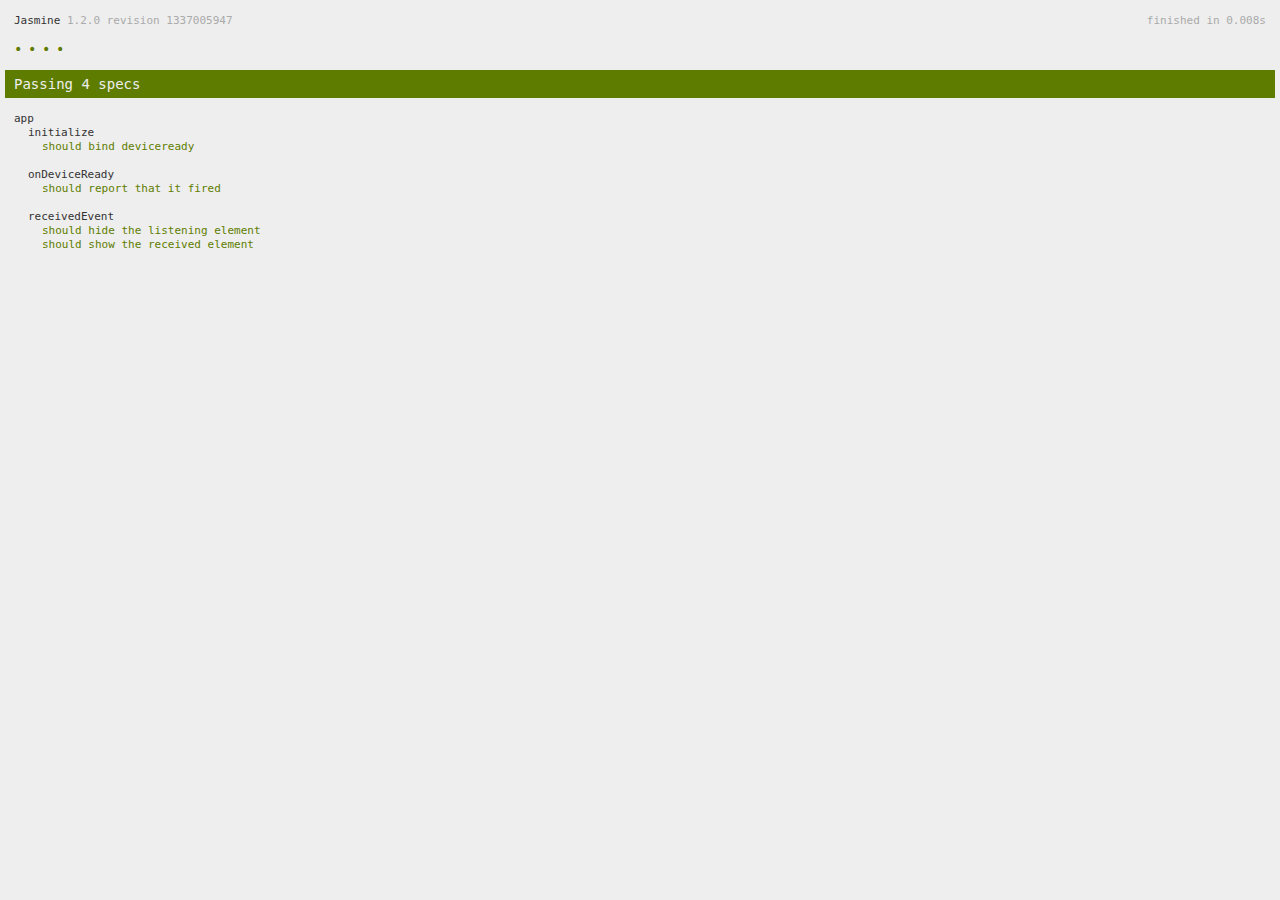
<file: BikesInGlasgow/www/spec.html>
<!DOCTYPE html>
<!--
    Licensed to the Apache Software Foundation (ASF) under one
    or more contributor license agreements.  See the NOTICE file
    distributed with this work for additional information
    regarding copyright ownership.  The ASF licenses this file
    to you under the Apache License, Version 2.0 (the
    "License"); you may not use this file except in compliance
    with the License.  You may obtain a copy of the License at

    http://www.apache.org/licenses/LICENSE-2.0

    Unless required by applicable law or agreed to in writing,
    software distributed under the License is distributed on an
    "AS IS" BASIS, WITHOUT WARRANTIES OR CONDITIONS OF ANY
     KIND, either express or implied.  See the License for the
    specific language governing permissions and limitations
    under the License.
-->
<html>
    <head>
        <title>Jasmine Spec Runner</title>

        <!-- jasmine source -->
        <link rel="shortcut icon" type="image/png" href="spec/lib/jasmine-1.2.0/jasmine_favicon.png">
        <link rel="stylesheet" type="text/css" href="spec/lib/jasmine-1.2.0/jasmine.css">
        <script type="text/javascript" src="spec/lib/jasmine-1.2.0/jasmine.js"></script>
        <script type="text/javascript" src="spec/lib/jasmine-1.2.0/jasmine-html.js"></script>

        <!-- include source files here... -->
        <script type="text/javascript" src="js/index.js"></script>

        <!-- include spec files here... -->
        <script type="text/javascript" src="spec/helper.js"></script>
        <script type="text/javascript" src="spec/index.js"></script>

        <script type="text/javascript">
            (function() {
                var jasmineEnv = jasmine.getEnv();
                jasmineEnv.updateInterval = 1000;

                var htmlReporter = new jasmine.HtmlReporter();

                jasmineEnv.addReporter(htmlReporter);

                jasmineEnv.specFilter = function(spec) {
                    return htmlReporter.specFilter(spec);
                };

                var currentWindowOnload = window.onload;

                window.onload = function() {
                    if (currentWindowOnload) {
                        currentWindowOnload();
                    }
                    execJasmine();
                };

                function execJasmine() {
                    jasmineEnv.execute();
                }
            })();
        </script>
    </head>
    <body>
        <div id="stage" style="display:none;"></div>
    </body>
</html>
</file>
<file: BikesInGlasgow/www/css/index.css>
body {
  min-height: 2000px;
}

.navbar-static-top {
  margin-bottom: 19px;
}

.fa {
  font-size:60px;
}

.thumbnail {
  width: 100%;
}
</file>
<file: BikesInGlasgow/www/spec/lib/jasmine-1.2.0/jasmine.css>
body { background-color: #eeeeee; padding: 0; margin: 5px; overflow-y: scroll; }

#HTMLReporter { font-size: 11px; font-family: Monaco, "Lucida Console", monospace; line-height: 14px; color: #333333; }
#HTMLReporter a { text-decoration: none; }
#HTMLReporter a:hover { text-decoration: underline; }
#HTMLReporter p, #HTMLReporter h1, #HTMLReporter h2, #HTMLReporter h3, #HTMLReporter h4, #HTMLReporter h5, #HTMLReporter h6 { margin: 0; line-height: 14px; }
#HTMLReporter .banner, #HTMLReporter .symbolSummary, #HTMLReporter .summary, #HTMLReporter .resultMessage, #HTMLReporter .specDetail .description, #HTMLReporter .alert .bar, #HTMLReporter .stackTrace { padding-left: 9px; padding-right: 9px; }
#HTMLReporter #jasmine_content { position: fixed; right: 100%; }
#HTMLReporter .version { color: #aaaaaa; }
#HTMLReporter .banner { margin-top: 14px; }
#HTMLReporter .duration { color: #aaaaaa; float: right; }
#HTMLReporter .symbolSummary { overflow: hidden; *zoom: 1; margin: 14px 0; }
#HTMLReporter .symbolSummary li { display: block; float: left; height: 7px; width: 14px; margin-bottom: 7px; font-size: 16px; }
#HTMLReporter .symbolSummary li.passed { font-size: 14px; }
#HTMLReporter .symbolSummary li.passed:before { color: #5e7d00; content: "\02022"; }
#HTMLReporter .symbolSummary li.failed { line-height: 9px; }
#HTMLReporter .symbolSummary li.failed:before { color: #b03911; content: "x"; font-weight: bold; margin-left: -1px; }
#HTMLReporter .symbolSummary li.skipped { font-size: 14px; }
#HTMLReporter .symbolSummary li.skipped:before { color: #bababa; content: "\02022"; }
#HTMLReporter .symbolSummary li.pending { line-height: 11px; }
#HTMLReporter .symbolSummary li.pending:before { color: #aaaaaa; content: "-"; }
#HTMLReporter .bar { line-height: 28px; font-size: 14px; display: block; color: #eee; }
#HTMLReporter .runningAlert { background-color: #666666; }
#HTMLReporter .skippedAlert { background-color: #aaaaaa; }
#HTMLReporter .skippedAlert:first-child { background-color: #333333; }
#HTMLReporter .skippedAlert:hover { text-decoration: none; color: white; text-decoration: underline; }
#HTMLReporter .passingAlert { background-color: #a6b779; }
#HTMLReporter .passingAlert:first-child { background-color: #5e7d00; }
#HTMLReporter .failingAlert { background-color: #cf867e; }
#HTMLReporter .failingAlert:first-child { background-color: #b03911; }
#HTMLReporter .results { margin-top: 14px; }
#HTMLReporter #details { display: none; }
#HTMLReporter .resultsMenu, #HTMLReporter .resultsMenu a { background-color: #fff; color: #333333; }
#HTMLReporter.showDetails .summaryMenuItem { font-weight: normal; text-decoration: inherit; }
#HTMLReporter.showDetails .summaryMenuItem:hover { text-decoration: underline; }
#HTMLReporter.showDetails .detailsMenuItem { font-weight: bold; text-decoration: underline; }
#HTMLReporter.showDetails .summary { display: none; }
#HTMLReporter.showDetails #details { display: block; }
#HTMLReporter .summaryMenuItem { font-weight: bold; text-decoration: underline; }
#HTMLReporter .summary { margin-top: 14px; }
#HTMLReporter .summary .suite .suite, #HTMLReporter .summary .specSummary { margin-left: 14px; }
#HTMLReporter .summary .specSummary.passed a { color: #5e7d00; }
#HTMLReporter .summary .specSummary.failed a { color: #b03911; }
#HTMLReporter .description + .suite { margin-top: 0; }
#HTMLReporter .suite { margin-top: 14px; }
#HTMLReporter .suite a { color: #333333; }
#HTMLReporter #details .specDetail { margin-bottom: 28px; }
#HTMLReporter #details .specDetail .description { display: block; color: white; background-color: #b03911; }
#HTMLReporter .resultMessage { padding-top: 14px; color: #333333; }
#HTMLReporter .resultMessage span.result { display: block; }
#HTMLReporter .stackTrace { margin: 5px 0 0 0; max-height: 224px; overflow: auto; line-height: 18px; color: #666666; border: 1px solid #ddd; background: white; white-space: pre; }

#TrivialReporter { padding: 8px 13px; position: absolute; top: 0; bottom: 0; left: 0; right: 0; overflow-y: scroll; background-color: white; font-family: "Helvetica Neue Light", "Lucida Grande", "Calibri", "Arial", sans-serif; /*.resultMessage {*/ /*white-space: pre;*/ /*}*/ }
#TrivialReporter a:visited, #TrivialReporter a { color: #303; }
#TrivialReporter a:hover, #TrivialReporter a:active { color: blue; }
#TrivialReporter .run_spec { float: right; padding-right: 5px; font-size: .8em; text-decoration: none; }
#TrivialReporter .banner { color: #303; background-color: #fef; padding: 5px; }
#TrivialReporter .logo { float: left; font-size: 1.1em; padding-left: 5px; }
#TrivialReporter .logo .version { font-size: .6em; padding-left: 1em; }
#TrivialReporter .runner.running { background-color: yellow; }
#TrivialReporter .options { text-align: right; font-size: .8em; }
#TrivialReporter .suite { border: 1px outset gray; margin: 5px 0; padding-left: 1em; }
#TrivialReporter .suite .suite { margin: 5px; }
#TrivialReporter .suite.passed { background-color: #dfd; }
#TrivialReporter .suite.failed { background-color: #fdd; }
#TrivialReporter .spec { margin: 5px; padding-left: 1em; clear: both; }
#TrivialReporter .spec.failed, #TrivialReporter .spec.passed, #TrivialReporter .spec.skipped { padding-bottom: 5px; border: 1px solid gray; }
#TrivialReporter .spec.failed { background-color: #fbb; border-color: red; }
#TrivialReporter .spec.passed { background-color: #bfb; border-color: green; }
#TrivialReporter .spec.skipped { background-color: #bbb; }
#TrivialReporter .messages { border-left: 1px dashed gray; padding-left: 1em; padding-right: 1em; }
#TrivialReporter .passed { background-color: #cfc; display: none; }
#TrivialReporter .failed { background-color: #fbb; }
#TrivialReporter .skipped { color: #777; background-color: #eee; display: none; }
#TrivialReporter .resultMessage span.result { display: block; line-height: 2em; color: black; }
#TrivialReporter .resultMessage .mismatch { color: black; }
#TrivialReporter .stackTrace { white-space: pre; font-size: .8em; margin-left: 10px; max-height: 5em; overflow: auto; border: 1px inset red; padding: 1em; background: #eef; }
#TrivialReporter .finished-at { padding-left: 1em; font-size: .6em; }
#TrivialReporter.show-passed .passed, #TrivialReporter.show-skipped .skipped { display: block; }
#TrivialReporter #jasmine_content { position: fixed; right: 100%; }
#TrivialReporter .runner { border: 1px solid gray; display: block; margin: 5px 0; padding: 2px 0 2px 10px; }
</file>
